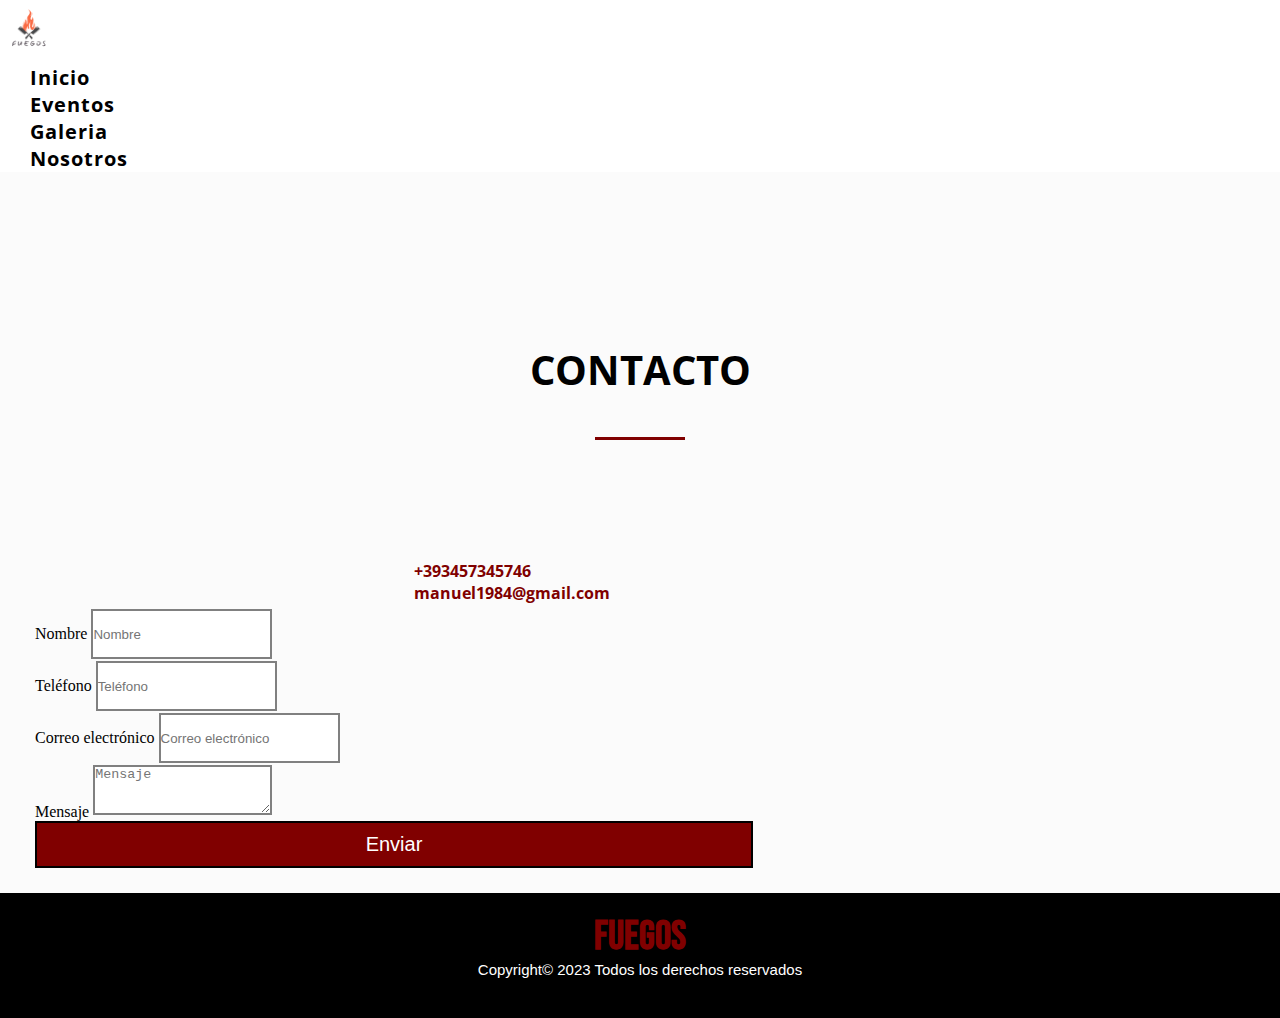
<file: pages/Contacto.html>
<!DOCTYPE html>
<html lang="es">
  <head>
    <meta charset="UTF-8" />
    <meta http-equiv="X-UA-Compatible" content="IE=edge" />
    <meta name="viewport" content="width=device-width, initial-scale=1.0" />
    <meta
      name="description"
      content="Contactanos para organizar tu evento con Fuegos"
    />
    <meta
      name="keywords"
      content="contacto, organizar evento, almuerzo, cena, fiestas, ceremonias, cumpleaños"
    />
    <link rel="shortcut icon" href="../img/logo1.ico" />
    <link
      rel="stylesheet"
      href="https://cdn.jsdelivr.net/npm/bootstrap@4.6.2/dist/css/bootstrap.min.css"
      integrity="sha384-xOolHFLEh07PJGoPkLv1IbcEPTNtaed2xpHsD9ESMhqIYd0nLMwNLD69Npy4HI+N"
      crossorigin="anonymous"
    />
    <link
      rel="stylesheet"
      href="https://cdnjs.cloudflare.com/ajax/libs/font-awesome/6.4.0/css/all.min.css"
      integrity="sha512-iecdLmaskl7CVkqkXNQ/ZH/XLlvWZOJyj7Yy7tcenmpD1ypASozpmT/E0iPtmFIB46ZmdtAc9eNBvH0H/ZpiBw=="
      crossorigin="anonymous"
      referrerpolicy="no-referrer"
    />
    <link rel="stylesheet" href="https://unpkg.com/aos@next/dist/aos.css" />
    <link rel="stylesheet" href="../estilos.css" />
    <title>Contactanos</title>
  </head>

  <body>
    <!-- inicio logo nav -->
    <header>
      <nav
        class="navbar navbar-expand-md navbar-light bg-white border-bottom shadow-sm"
        data-aos="fade-left"
        data-aos-duration="1000"
        style="background-color: #ffffff !important"
      >
        <!-- Brand -->
        <a class="navbar-brand" href="../index.html"
          ><img src="../img/logo1.ico" alt="logo-de-fuegos"
        /></a>

        <!-- Toggler/collapsibe Button -->
        <button
          class="navbar-toggler"
          type="button"
          data-toggle="collapse"
          data-target="#collapsibleNavbar"
        >
          <i class="fa-solid fa-bars-staggered"></i>
        </button>

        <!-- Navbar links -->
        <div class="collapse navbar-collapse" id="collapsibleNavbar">
          <ul class="navbar-nav ml-auto justify-content-center">
            <li class="nav-item">
              <a class="nav-link" href="../index.html">Inicio</a>
            </li>

            <li class="nav-item">
              <a class="nav-link" href="Nuestros-eventos.html">Eventos</a>
            </li>
            <li class="nav-item">
              <a class="nav-link" href="Galeria.html">Galeria</a>
            </li>
            <li class="nav-item">
              <a class="nav-link" href="Quienessomos.html">Nosotros</a>
            </li>
          </ul>
        </div>
      </nav>
    </header>

    <!-- incio  -->
    <main>
      <h2 class="tituloCont">CONTACTO</h2>
      <div class="linea"></div>
      <section class="container-fluid">
        <div class="row">
          <div class="nleftForm col-sm-4">
            <div class="nleftPhone">
              <i class="fa-sharp fa-solid fa-phone"></i>
              <a href="tel:+393457345746"><p class="ml-2">+393457345746</p></a>
            </div>
            <div class="nleftEmail">
              <i class="fa-sharp fa-solid fa-envelope"></i>
              <a href="mailto:manuel1984@gmail.com"
                ><p class="ml-2">manuel1984@gmail.com</p></a
              >
            </div>
          </div>
          <div class="nrightForm col-sm-8">
            <div class="container">
              <form class="mx-auto float-md-right col-md-8">
                <div class="form-row">
                  <div class="form-group col-md-6">
                    <label class="sr-only" for="nombre">Nombre</label>
                    <input
                      type="text"
                      class="form-control"
                      id="nombre"
                      name="nombre"
                      placeholder="Nombre"
                      required
                    />
                  </div>
                  <div class="form-group col-md-6">
                    <label class="sr-only" for="telefono">Teléfono</label>
                    <input
                      type="tel"
                      class="form-control"
                      id="telefono"
                      name="telefono"
                      placeholder="Teléfono"
                      required
                    />
                  </div>
                </div>
                <div class="form-group">
                  <label class="sr-only" for="email">Correo electrónico</label>
                  <input
                    type="email"
                    class="form-control"
                    id="email"
                    name="email"
                    placeholder="Correo electrónico"
                    required
                  />
                </div>
                <div class="form-group">
                  <label class="sr-only" for="mensaje">Mensaje</label>
                  <textarea
                    class="form-control"
                    id="mensaje"
                    name="mensaje"
                    rows="5"
                    placeholder="Mensaje"
                    required
                  ></textarea>
                </div>
                <button type="submit" class="btn btn-dark">Enviar</button>
              </form>
            </div>
          </div>
        </div>
      </section>
    </main>

    <footer class="footer">
      <h3>Fuegos</h3>
      <p>Copyright© 2023 Todos los derechos reservados</p>
      <div class="redes">
        <a href="https://twitter.com/"><i class="fa-brands fa-twitter"></i></a>
        <a href="https://it-it.facebook.com/"
          ><i class="fa-brands fa-facebook"></i
        ></a>
        <a href="https://web.whatsapp.com/">
          <i class="fa-brands fa-whatsapp"></i
        ></a>
      </div>
    </footer>

    <script
      src="https://cdn.jsdelivr.net/npm/jquery@3.5.1/dist/jquery.slim.min.js"
      integrity="sha384-DfXdz2htPH0lsSSs5nCTpuj/zy4C+OGpamoFVy38MVBnE+IbbVYUew+OrCXaRkfj"
      crossorigin="anonymous"
    ></script>
    <script
      src="https://cdn.jsdelivr.net/npm/popper.js@1.16.1/dist/umd/popper.min.js"
      integrity="sha384-9/reFTGAW83EW2RDu2S0VKaIzap3H66lZH81PoYlFhbGU+6BZp6G7niu735Sk7lN"
      crossorigin="anonymous"
    ></script>
    <script
      src="https://cdn.jsdelivr.net/npm/bootstrap@4.6.2/dist/js/bootstrap.min.js"
      integrity="sha384-+sLIOodYLS7CIrQpBjl+C7nPvqq+FbNUBDunl/OZv93DB7Ln/533i8e/mZXLi/P+"
      crossorigin="anonymous"
    ></script>
    <script src="https://unpkg.com/aos@next/dist/aos.js"></script>
    <script>
      AOS.init();
    </script>
  </body>
</html>
</file>
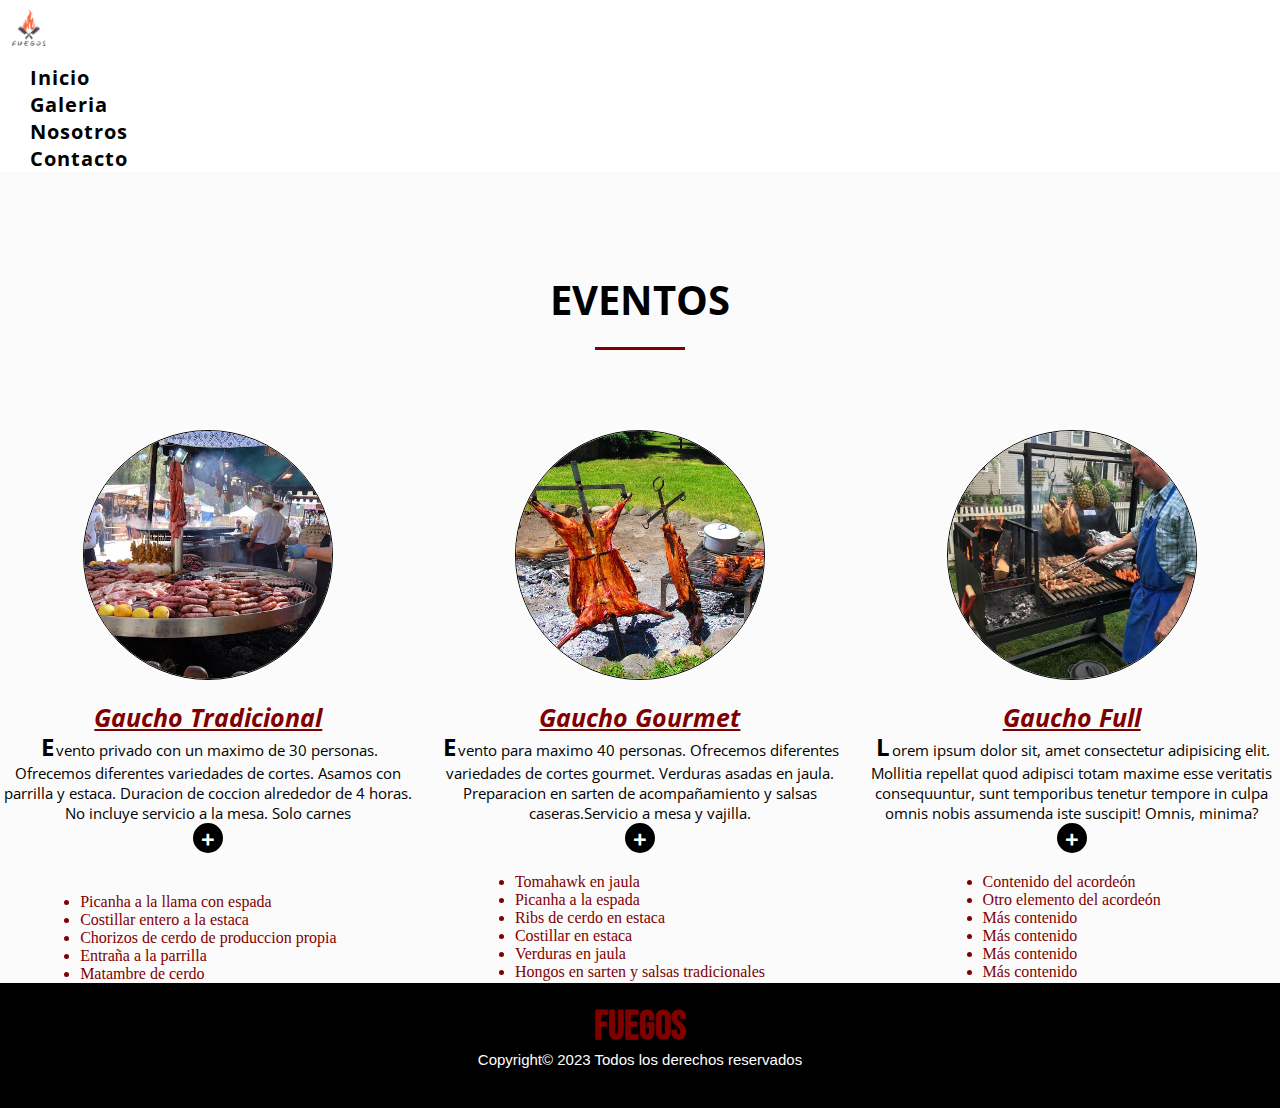
<file: pages/Nuestros-eventos.html>
<!DOCTYPE html>
<html lang="es">
  <head>
    <meta charset="UTF-8" />
    <meta http-equiv="X-UA-Compatible" content="IE=edge" />
    <meta name="viewport" content="width=s, initial-scale=1.0" />
    <meta
      name="description"
      content="Organizamos los mejores eventos gastronómicos del pais con carnes de primer nivel y los mejores parrilleros a disposicion. "
    />
    <meta
      name="keywords"
      content=" carne premium, carne de cerdo, carne de vaca, carbon de leña, parrilla libre"
    />
    <link
      rel="stylesheet"
      href="https://cdn.jsdelivr.net/npm/bootstrap@4.6.2/dist/css/bootstrap.min.css"
      integrity="sha384-xOolHFLEh07PJGoPkLv1IbcEPTNtaed2xpHsD9ESMhqIYd0nLMwNLD69Npy4HI+N"
      crossorigin="anonymous"
    />
    <link rel="shortcut icon" href="../img/logo1.ico" />
    <link
      rel="stylesheet"
      href="https://cdnjs.cloudflare.com/ajax/libs/font-awesome/6.4.0/css/all.min.css"
      integrity="sha512-iecdLmaskl7CVkqkXNQ/ZH/XLlvWZOJyj7Yy7tcenmpD1ypASozpmT/E0iPtmFIB46ZmdtAc9eNBvH0H/ZpiBw=="
      crossorigin="anonymous"
      referrerpolicy="no-referrer"
    />
    <link rel="stylesheet" href="https://unpkg.com/aos@next/dist/aos.css" />
    <link rel="stylesheet" href="../estilos.css" />
    <title>Nuestros Eventos</title>
  </head>

  <body class="fondoImagen">
    <!-- inicio logo nav -->

    <header>
      <nav
        class="navbar navbar-expand-md navbar-light bg-white border-bottom shadow-sm"
        data-aos="fade-left"
        data-aos-duration="1000"
        style="background-color: #ffffff !important"
      >
        <!-- Brand -->
        <a class="navbar-brand" href="../index.html"
          ><img src="../img/logo1.ico" alt="logo-de-fuegos"
        /></a>

        <!-- Toggler/collapsibe Button -->
        <button
          class="navbar-toggler"
          type="button"
          data-toggle="collapse"
          data-target="#collapsibleNavbar"
        >
          <i class="fa-solid fa-bars-staggered"></i>
        </button>

        <!-- Navbar links -->
        <div class="collapse navbar-collapse" id="collapsibleNavbar">
          <ul class="navbar-nav ml-auto justify-content-center">
            <li class="nav-item">
              <a class="nav-link" href="../index.html">Inicio</a>
            </li>

            <li class="nav-item">
              <a class="nav-link" href="Galeria.html">Galeria</a>
            </li>
            <li class="nav-item">
              <a class="nav-link" href="Quienessomos.html">Nosotros</a>
            </li>
            <li class="nav-item">
              <a class="nav-link" href="Contacto.html">Contacto</a>
            </li>
          </ul>
        </div>
      </nav>
    </header>

    <section class="tituloEvent">
      <strong><h2>EVENTOS</h2></strong>
      <div class="linea"></div>
    </section>

    <main class="contenedor">
      <div class="foto">
        <img src="../img/7.jpg" alt="evento gastronómico con carne asada" />
        <em><h4>Gaucho Tradicional</h4></em>
        <p>
          Evento privado con un maximo de 30 personas. Ofrecemos diferentes
          variedades de cortes. Asamos con parrilla y estaca. Duracion de
          coccion alrededor de 4 horas. No incluye servicio a la mesa. Solo
          carnes
        </p>
        <a href="#acordeon1" class="_boton6" data-toggle="collapse">
          <div class="circulo"><span>+</span></div></a
        >

        <div id="acordeon1" class="collapse">
          <ul>
            <li>Picanha a la llama con espada</li>
            <li>Costillar entero a la estaca</li>
            <li>Chorizos de cerdo de produccion propia</li>
            <li>Entraña a la parrilla</li>
            <li>Matambre de cerdo</li>
          </ul>
        </div>
      </div>
      <div class="foto">
        <img src="../img/8.jpg" alt="dos costillares asandose a la estaca" />
        <em><h4>Gaucho Gourmet</h4></em>
        <p>
          Evento para maximo 40 personas. Ofrecemos diferentes variedades de
          cortes gourmet. Verduras asadas en jaula. Preparacion en sarten de
          acompañamiento y salsas caseras.Servicio a mesa y vajilla.
        </p>
        <a href="#acordeon2" class="_boton6" data-toggle="collapse">
          <div class="circulo"><span>+</span></div></a
        >

        <div id="acordeon2" class="collapse">
          <ul>
            <li>Tomahawk en jaula</li>
            <li>Picanha a la espada</li>
            <li>Ribs de cerdo en estaca</li>
            <li>Costillar en estaca</li>
            <li>Verduras en jaula</li>
            <li>Hongos en sarten y salsas tradicionales</li>
          </ul>
        </div>
      </div>
      <div class="foto">
        <img
          src="../img/10.jpg"
          alt="festival de asado a la estaca en melincue"
        />
        <em><h4>Gaucho Full</h4></em>
        <p>
          Lorem ipsum dolor sit, amet consectetur adipisicing elit. Mollitia
          repellat quod adipisci totam maxime esse veritatis consequuntur, sunt
          temporibus tenetur tempore in culpa omnis nobis assumenda iste
          suscipit! Omnis, minima?
        </p>
        <a href="#acordeon3" class="_boton6" data-toggle="collapse">
          <div class="circulo"><span>+</span></div></a
        >

        <div id="acordeon3" class="collapse">
          <ul>
            <li>Contenido del acordeón</li>
            <li>Otro elemento del acordeón</li>
            <li>Más contenido</li>
            <li>Más contenido</li>
            <li>Más contenido</li>
            <li>Más contenido</li>
          </ul>
        </div>
      </div>
    </main>

    <!-- inicio footer <a href="" class="_boton">Saber Mas</a>
      </div>-->
    <footer class="footer">
      <h3>Fuegos</h3>
      <p>Copyright© 2023 Todos los derechos reservados</p>
      <div class="redes">
        <a href="https://twitter.com/"><i class="fa-brands fa-twitter"></i></a>
        <a href="https://it-it.facebook.com/"
          ><i class="fa-brands fa-facebook"></i
        ></a>
        <a href="https://web.whatsapp.com/">
          <i class="fa-brands fa-whatsapp"></i
        ></a>
      </div>
    </footer>
    <script src="https://unpkg.com/aos@next/dist/aos.js"></script>
    <script>
      AOS.init();
    </script>

    <script
      src="https://cdn.jsdelivr.net/npm/jquery@3.5.1/dist/jquery.slim.min.js"
      integrity="sha384-DfXdz2htPH0lsSSs5nCTpuj/zy4C+OGpamoFVy38MVBnE+IbbVYUew+OrCXaRkfj"
      crossorigin="anonymous"
    ></script>
    <script
      src="https://cdn.jsdelivr.net/npm/popper.js@1.16.1/dist/umd/popper.min.js"
      integrity="sha384-9/reFTGAW83EW2RDu2S0VKaIzap3H66lZH81PoYlFhbGU+6BZp6G7niu735Sk7lN"
      crossorigin="anonymous"
    ></script>
    <script
      src="https://cdn.jsdelivr.net/npm/bootstrap@4.6.2/dist/js/bootstrap.min.js"
      integrity="sha384-+sLIOodYLS7CIrQpBjl+C7nPvqq+FbNUBDunl/OZv93DB7Ln/533i8e/mZXLi/P+"
      crossorigin="anonymous"
    ></script>
  </body>
</html>
</file>
<file: estilos.css>
@charset "UTF-8";
@import url("https://fonts.googleapis.com/css2?family=Mansalva&display=swap");
@import url("https://fonts.googleapis.com/css2?family=Bebas+Neue&display=swap");
@import url("https://fonts.googleapis.com/css2?family=Open+Sans:wght@300;400&display=swap");
._boton {
  padding: 3px 20px;
  border-radius: 10px;
  font-size: 17px;
  background-color: black;
  color: white;
  text-decoration: none;
  margin-bottom: 40px;
  font-weight: bold;
  border-style: none;
}
@media only screen and (min-width: 250px) and (max-width: 450px) {
  ._boton {
    padding: 2px 15px;
    margin-bottom: 60px;
    font-size: 14px;
  }
}
._boton:hover {
  background-color: rgb(229, 163, 31);
  color: black;
  text-decoration: none;
}

.item1 {
  width: 100%;
  background-color: white;
  border: 5px solid white;
  background-size: 75%;
  background-position: center;
  background-repeat: no-repeat;
  background-image: url("img/1.png");
  filter: grayscale(100%);
  transition: all 0.9s;
}
.item1:hover {
  transition: all 0.9s;
  background-size: 100%;
  filter: grayscale(10%);
}

.item2 {
  width: 100%;
  background-color: white;
  border: 5px solid white;
  background-size: 75%;
  background-position: center;
  background-repeat: no-repeat;
  background-image: url("img/2.png");
  filter: grayscale(100%);
  transition: all 0.9s;
}
.item2:hover {
  transition: all 0.9s;
  background-size: 100%;
  filter: grayscale(10%);
}

.item3 {
  width: 100%;
  background-color: white;
  border: 5px solid white;
  background-size: 75%;
  background-position: center;
  background-repeat: no-repeat;
  background-image: url("img/3.png");
  filter: grayscale(100%);
  transition: all 0.9s;
}
.item3:hover {
  transition: all 0.9s;
  background-size: 100%;
  filter: grayscale(10%);
}

.item4 {
  width: 100%;
  background-color: white;
  border: 5px solid white;
  background-size: 75%;
  background-position: center;
  background-repeat: no-repeat;
  background-image: url("img/4.png");
  filter: grayscale(100%);
  transition: all 0.9s;
}
.item4:hover {
  transition: all 0.9s;
  background-size: 100%;
  filter: grayscale(10%);
}

.item5 {
  width: 100%;
  background-color: white;
  border: 5px solid white;
  background-size: 75%;
  background-position: center;
  background-repeat: no-repeat;
  background-image: url("img/5.png");
  filter: grayscale(100%);
  transition: all 0.9s;
}
.item5:hover {
  transition: all 0.9s;
  background-size: 100%;
  filter: grayscale(10%);
}

.item6 {
  width: 100%;
  background-color: white;
  border: 5px solid white;
  background-size: 75%;
  background-position: center;
  background-repeat: no-repeat;
  background-image: url("img/6.png");
  filter: grayscale(100%);
  transition: all 0.9s;
}
.item6:hover {
  transition: all 0.9s;
  background-size: 100%;
  filter: grayscale(10%);
}

body {
  background-color: #fbfbfb;
}

h2 {
  font-size: 40px;
  font-family: "Open Sans", sans-serif;
  color: black;
  text-align: center;
}
@media (max-width: 400px) {
  h2 {
    font-size: 1.6em;
  }
}

h3 {
  font-family: "Bebas Neue", cursive;
  font-size: 40px;
  color: #800000;
}

p {
  font-size: 15px;
  font-family: "Open Sans", sans-serif;
  text-align: center;
}
@media (max-width: 400px) {
  p {
    font-size: 14px;
  }
}

a {
  font-size: 15px;
  font-family: "Open Sans", sans-serif;
  font-weight: BOLD !important;
  text-decoration: none !important;
}

ul a {
  color: black !important;
}

/* ----linea corta roja  separacion-- global---- */
.linea {
  border-bottom: 3px solid #800000;
  margin: 20px auto;
  width: 90px;
}

* {
  padding: 0;
  margin: 0;
  box-sizing: border-box;
}

/* /*barra de navegacion------INDEX Y SECCIONES--uso bootstrap-- */
.navbar {
  background-color: white;
}
.navbar .navbar-brand img {
  height: 60px;
}
.navbar .navbar-toggler {
  border: none;
}
.navbar .navbar-toggler i {
  color: black;
  font-size: 20px;
}
.navbar .navbar-nav .nav-link {
  color: black;
  letter-spacing: 1px;
  font-size: 20px;
  margin-inline: 30px;
}

/* /  INDEX Section foto-titulo  img - h1 */
.bg-image {
  background-image: url(img/13.jpg);
  background-size: cover;
  background-position: center;
  height: 400px;
  width: 100%;
  position: relative;
}
.bg-image .titulo1 {
  color: white;
  font-family: "Bebas Neue", cursive;
  font-size: 10rem;
  text-shadow: 10px 3px 3px black;
  display: flex;
  align-items: center;
  justify-content: center;
  white-space: nowrap;
  letter-spacing: 2px;
}
@media (max-width: 500px) {
  .bg-image .titulo1 {
    font-size: 5rem;
    text-align: center;
    height: auto;
    white-space: normal;
    letter-spacing: 6px;
    justify-content: left;
  }
}
@media (max-width: 767px) {
  .bg-image {
    height: 300px;
  }
}
@media (max-width: 575px) {
  .bg-image {
    height: 200px;
  }
}

/*  INDEX -section- quienesSomos ------------------ */
.quienesSomos {
  text-align: center;
  background-size: cover;
  background-color: #ededed;
}
.quienesSomos p {
  margin-bottom: 20px;
  line-height: 30px;
}

/*   INDEX --section -Nuestros Eventos -h2-video.mp4  --- */
.contNe {
  width: 100%;
  height: 500px;
  position: relative;
  text-align: center;
  filter: grayscale(100%);
  transition: filter 0.5s ease;
}
.contNe video {
  width: 100%;
  height: 500px;
  -o-object-fit: cover;
     object-fit: cover;
}

.videoTitulo {
  position: absolute;
  top: 50%;
  left: 50%;
  transform: translate(-50%, -50%);
  z-index: 1;
}
.videoTitulo h2 {
  font-size: 40px;
  color: white;
  text-align: center;
  margin: 0;
  font-weight: bold;
  letter-spacing: 1px;
}

#parrafoQs {
  letter-spacing: 1px;
  margin-top: 10px;
  color: rgb(252, 252, 250);
  font-size: 25px;
  font-style: italic;
  padding: 20px;
}
@media (max-width: 400px) {
  #parrafoQs {
    font-size: 16px;
  }
}

.contNe:hover {
  filter: none;
}

/* ----------------------INICIO SECCIONES---------------------------------------------- */
/* CONTACTO*/
.tituloCont {
  width: auto;
  text-align: center;
  margin-top: 150px;
  padding: 20px;
}

.container-fluid p {
  color: #800000;
  font-family: "Open Sans", sans-serif;
  font-size: 16px;
}
.container-fluid i {
  font-size: 16px;
  color: #050404;
}
.container-fluid .nleftPhone {
  display: flex;
  flex-direction: row;
}
.container-fluid .nleftEmail {
  display: flex;
  flex-direction: row;
}

form {
  padding: 25px;
  margin-top: 80px;
}

form input[type=text],
form input[type=tel],
form input[type=email],
form textarea {
  height: 50px;
  border: solid 2px grey;
  margin-bottom: 2px;
}

form .form-control {
  border: solid 2px grey;
}

button.btn-dark {
  border: 2px solid #000;
  width: 100%;
  padding: 10px 20px;
  font-size: 20px;
  background-color: #800000;
  color: white;
}

/* ---------------SECCION EVENTOS----------- */
.tituloEvent h2 {
  width: 100%;
  margin-top: 100px;
}

.contenedor {
  display: grid;
  grid-template-columns: repeat(auto-fit, minmax(250px, 1fr));
  grid-gap: 15px;
  justify-items: center;
  padding-top: 60px;
  margin: 0 auto;
}
.contenedor .foto {
  display: flex;
  flex-direction: column;
  align-items: center;
  margin: 0 auto;
}
.contenedor .foto img {
  width: 250px;
  height: 250px;
  border-radius: 50%;
  -o-object-fit: cover;
     object-fit: cover;
  border: solid 1px black;
}
.contenedor .foto h4 {
  height: 50px;
  width: auto;
  padding-top: 20px;
  font-size: 25px;
  color: #800000;
  font-family: "Open Sans", sans-serif;
  font-weight: bold;
  text-decoration: underline;
}
.contenedor .foto p::first-letter {
  font-size: 160%;
  color: black;
  font-weight: bold;
  padding: 2px;
}

.circulo {
  width: 30px;
  height: 30px;
  border-radius: 50%;
  background-color: black;
  display: flex;
  justify-content: center;
  align-items: center;
  margin-bottom: 20px;
  margin-top: px;
}

.circulo span {
  font-size: 24px;
  font-weight: bold;
  color: white;
}

#acordeon1 {
  padding-top: 20px;
}

.collapse li {
  color: #800000;
}

/* ---------------SECCION NOSOTROS --------------- */
.jumbotron {
  background-image: url(img/14.jpg);
  background-color: white;
  background-size: cover;
  background-position: bottom;
  background-repeat: space;
  background-attachment: fixed, scroll;
  height: 500px;
  width: 100%;
  color: rgb(253, 253, 247);
  border-radius: 0;
  margin-bottom: 0;
  margin: 0 auto;
  display: flex;
  flex-direction: column;
  justify-content: center;
  align-items: center;
}
.jumbotron p {
  margin-top: 30px;
  color: rgb(252, 252, 250) !important;
  font-size: 25px;
  font-style: italic;
  padding: 20px;
}

.tituloQs {
  background-color: rgb(5, 5, 4);
  color: white;
  margin: 0 auto;
  text-transform: uppercase;
}

.container-fluid {
  background-color: #fbfbfb;
}

.nleft {
  height: 500px;
  width: 100%;
  background-image: url(img/12.jpg);
  background-size: cover;
  background-position: center;
}

.nright {
  display: flex;
  flex-direction: column;
  justify-content: center;
  align-items: center;
  line-height: 30px;
  padding: 20px;
}
.nright p {
  color: black;
  font-style: italic;
}
.nright p::first-letter {
  font-size: 160%;
  color: #800000;
  font-weight: bold;
}

/* ------------ SECCION GALERIA------------------ */
.tituloGal h2 {
  text-align: center;
  margin-top: 150px;
  padding: 20px;
}
.tituloGal p {
  padding-top: 20px;
  text-align: center;
}

.galeria {
  width: 100%;
  height: auto;
  background-color: white;
  padding: 20px;
  display: grid;
  grid-template-columns: 1fr;
  grid-template-rows: repeat(6, 200px);
  grid-gap: 20px;
}

.galeria {
  transition: box-shadow 0.1s ease-in-out;
}

.galeria :hover {
  box-shadow: 0px 5px 10px 3px #999999;
  border-radius: 6px;
}

/*-------------- FOOTER index y  todas las secciones-------- */
.footer {
  height: auto;
  width: 100%;
  background-color: black;
  color: white;
  text-align: center;
  padding: 20px;
}

.footer p {
  margin-bottom: 20px;
  font-family: "Oswald", sans-serif;
  font-style: normal;
}

footer i {
  color: rgb(244, 248, 246);
  font-size: 30px;
  letter-spacing: 30px;
}

/* -------------MEDIA QUERY EVENTOS------------ */
@media only screen and (min-width: 500px) and (max-width: 777px) {
  .contenedor {
    display: flex;
    flex-direction: column;
  }
}
/* ----------------MEDIAS QUERY GALERIA---------------- */
@media only screen and (min-width: 768px) and (max-width: 1023px) {
  .galeria {
    grid-template-columns: 1fr 1fr 1fr;
    grid-template-rows: 200px 200px 200px;
  }
  .item1 {
    grid-column: 1/3;
    grid-row: 1/2;
  }
  .item2 {
    grid-column: 3/4;
    grid-row: 1/2;
  }
  .item3 {
    grid-column: 1/2;
    grid-row: 2/3;
  }
  .item4 {
    grid-column: 2/4;
    grid-row: 2/3;
  }
  .item5 {
    grid-column: 1/3;
    grid-row: 3/4;
  }
  .item6 {
    grid-column: 3/4;
    grid-row: 3/4;
  }
}
@media only screen and (min-width: 1024px) {
  .galeria {
    grid-template-columns: repeat(3, 1fr);
    grid-template-rows: 200px 200px;
  }
}
@media only screen and (min-width: 575px) and (max-width: 945px) {
  .nleft {
    width: 100%;
    height: auto;
  }
}
/* -------------MEDIA QUERY NOSOTROS------------ */
@media (min-width: 150px) and (max-width: 350px) {
  .jumbotron p {
    font-size: 16px;
    line-height: 40px;
    letter-spacing: 1px;
  }
}
/* -------------MEDIA QUERY CONTACTO------------ */
/*@media (max-width: 576px) {
  .nleftForm {
    left: 0;
  }
  .nrightForm {
    right: 0;
  }
}*/
@media (min-width: 577px) {
  .nleftForm {
    width: 40%;
    height: auto;
    margin: 0 auto;
    position: relative;
    top: 100px;
    left: 30px;
  }
  .nrightForm {
    width: 60%;
    position: relative;
    left: 10px;
  }
}
@media (min-width: 300px) and (max-width: 576px) {
  .nleftForm {
    display: flex;
    flex-direction: column;
    align-items: center;
    margin-top: 40px;
  }
}
/* -------------MEDIA QUERY FOOTER------------ */
@media only screen and (max-width: 400px) {
  .footer h3 {
    font-size: 30px;
  }
}
@media only screen and (max-width: 386px) {
  .footer p {
    font-size: 12px;
  }
}
/* SCROLLBAR */
::-webkit-scrollbar {
  width: 15px;
}

::-webkit-scrollbar-track {
  background-color: #f5f5f5;
}

::-webkit-scrollbar-thumb {
  background-color: #aaa;
  border-radius: px;
  border: 3px solid #f5f5f5;
}

::-webkit-scrollbar {
  opacity: 1;
}

.reseñas {
  background-color: #f7f7f7;
  padding: 50px 0;
}

.reseñas h2 {
  color: #333;
}

.reseñas .linea {
  background-color: #333;
  height: 2px;
  margin: 20px auto;
  width: 100px;
}

.reseñas .reseña {
  margin-bottom: 20px;
  background-color: #fbfbfb;
}

.reseñas .reseña h3 {
  color: #800000;
  font-size: 18px;
}

.reseñas .reseña p {
  color: #888;
  font-size: 14px;
  font-style: italic;
}

.reseña .rating {
  color: gold; /* Color de las estrellas */
}

.reseña .rating i {
  font-size: 20px; /* Tamaño de las estrellas */
  margin-right: 5px; /* Espacio entre las estrellas */
}/*# sourceMappingURL=estilos.css.map */
</file>
